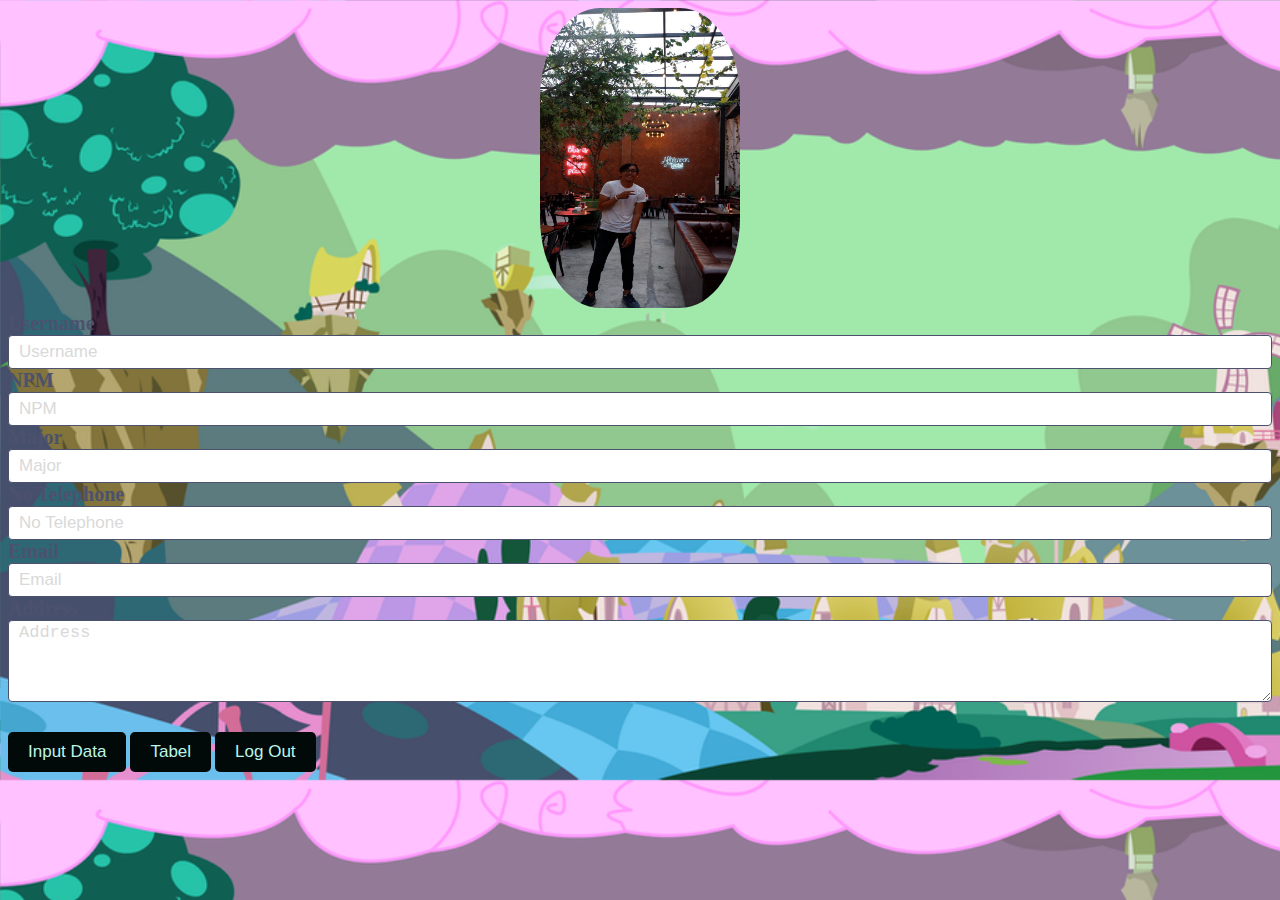
<file: index.html>
<!DOCTYPE html>
<html lang="en">
<head>
    <meta charset="UTF-8">
    <meta name="viewport" content="width=device-width, initial-scale=1.0">
    <meta http-equiv="X-UA-Compatible" content="ie=edge">
    <title>Index</title>
    <meta charset="utf-8">
    <title>Register Form Start</title>
    <link rel="stylesheet" href="index.css">
    <div class= "prof1">
            <img class="prof" src="yeay.jpeg" alt="">
    </div>
    
</head>
<body>
                  <!-- body -->
            <div class="form-body">
    
                <!-- username -->
                <div class="horizontal-group">
                  
                        <label for="username" class="label-title">Username </label>
                        <input type="text" id="username" class="form-input" placeholder="Username" required="required">
                     
                    </div>

                <!-- NPM -->
            <div class="horizontal-group">
              
                    <label for="NPM" class="label-title">NPM </label>
                    <input type="number" id="NPM" class="form-input" placeholder="NPM" required="required">  

                <!-- Major -->
            <div class="horizontal-group">
              
                    <label for="Major" class="label-title">Major </label>
                    <input type="text" id="Major" class="form-input" placeholder="Major" required="required">           
            </div>

            <!-- No Telephone -->
            <div class="horizontal-group">
              
                    <label for="No Telephone" class="label-title">No Telephone </label>
                    <input type="number" id="No Telephone" class="form-input" placeholder="No Telephone" required="required">           
            </div>
  
            <!-- Email -->
            <div class="horizontal-group">
              
                    <label for="Email" class="label-title">Email </label>
                    <input type="text" id="Email" class="form-input" placeholder="Email" required="required">           
            </div>

            <!-- Address -->
            <div class="form-group">
              <label for="choose-file" class="label-title">Address</label>
              <textarea class="form-input" rows="4" cols="50" placeholder="Address" style="height:auto"></textarea>
            </div>
          </div>
          
<!--navbar-->
<nav class="navbar">
    <ul>
            <li style="float: right; margin-right: -15%;">
               
                </li>
                </ul>
                </nav>
                <!--batas navbar-->

                <body>

                </body>

                <html>
        
    <!-- footer -->
    <div class="form-footer">
            <a href="InputData.html"><input class="btn" type="button" value="Input Data"></a>
            <a href="Tabel.html"><input class="btn" type="button" value="Tabel"></a>
            <a href="Login.html"><input class="btn" type="button" value="Log Out"></a>
        </a>
      </div>
  </div>
    </form>

</body>
</html>
</file>
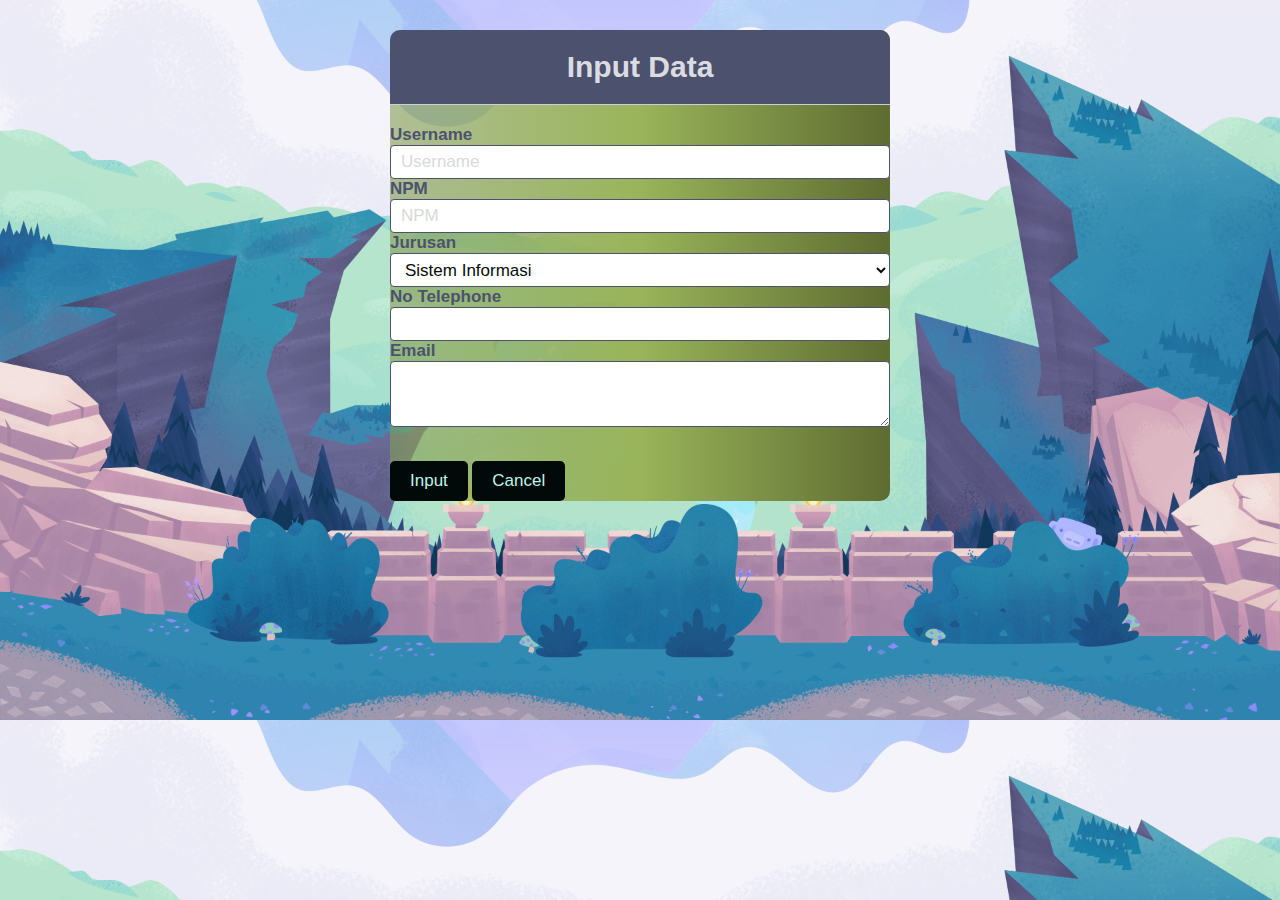
<file: InputData.html>
<!DOCTYPE html>
<html lang="en">
<head>
    <meta charset="UTF-8">
    <meta name="viewport" content="width=device-width, initial-scale=1.0">
    <meta http-equiv="X-UA-Compatible" content="ie=edge">
    <title>Register</title>
    <meta charset="utf-8">
    <title>Register Form Start</title>
    <link rel="stylesheet" href="InputData.css">
</head>
<body>
    <form class="signup-form" action="/InputData" method="post">

        <!-- header -->
        <div class="form-header">
          <h1>Input Data</h1>
        </div>
  
        <!-- body -->
        <div class="form-body">

            <!-- username -->
            <div class="horizontal-group">
              
                    <label for="username" class="label-title">Username </label>
                    <input type="text" id="username" class="form-input" placeholder="Username" required="required">
                 
                </div>

            <!-- NPM -->
            <div class="horizontal-group">
              
                    <label for="NPM" class="label-title">NPM </label>
                    <input type="NPM" id="NPM" class="form-input" placeholder="NPM" required="required">  
                    
            <!-- jurusan -->
          <div class="horizontal-group">
            
                <label class="label-title">Jurusan</label>
                <select class="form-input" id="level" >
                  <option value="B">Sistem Informasi</option>
                  <option value="I">Informatika</option>
                </select>
            </div>

            <!-- No Telephone -->
            <div class="horizontal-group">
              
                    <label for="No Telephone" class="label-title">No Telephone </label>
                    <input type="No Telephone" id="No Telephone" class="form-input" placeholder="" required="required">           
            </div>
  
            <!-- Email -->
            <div class="form-group">
              <label for="choose-file" class="label-title">Email</label>
              <textarea class="form-input" rows="3" cols="50" style="height:auto"></textarea>
            </div>
          </div>
    
          <!-- footer -->
          <div class="form-footer">
            <a href="index.html"><input class="btn" type="button" value="Input"></a>
            <a href="Index.html"><input class="btn" type="button" value="Cancel"></a>
            </a>
          </div>
      </div>
        </form>
    
  </body>
  </html>
</file>
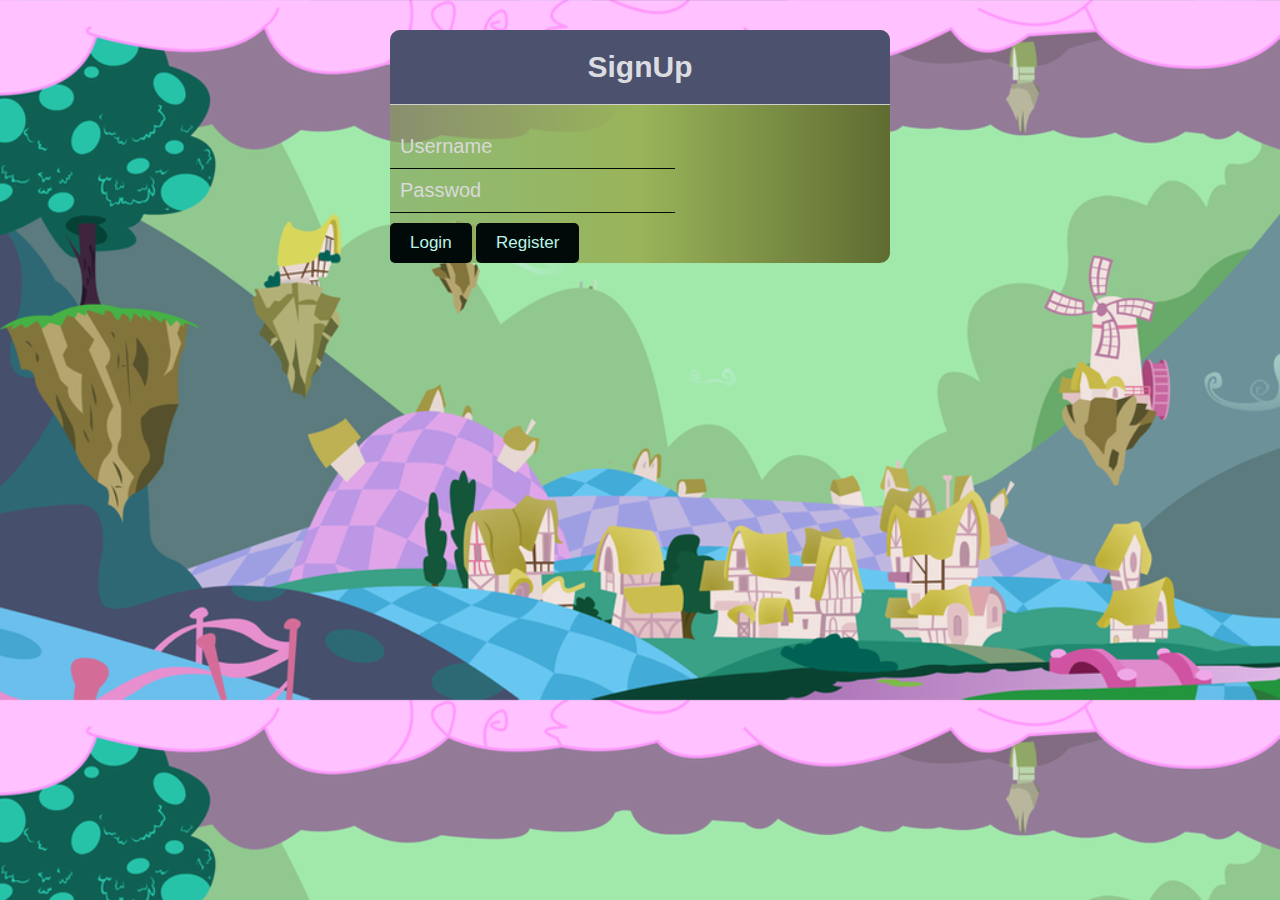
<file: Login.html>
<!DOCTYPE html>
<html lang="en">

<head>
    <meta charset="UTF-8">
    <meta name="viewport" content="width=device-width, initial-scale=1.0">
    <meta http-equiv="X-UA-Compatible" content="ie=edge">
    <title>SignUp</title>
    <meta charset="utf-8">
    <title>Register Form Start</title>
    <link rel="stylesheet" href="Login.css">
</head>

<body>
    <form class="signup-form" action="/Login" method="post">

        <!-- header -->
        <div class="form-header">
            <h1>SignUp</h1>
        </div>

        <!-- input-->
<input type="text" name="" id="" placeholder="Username"><br>
<input type="password" name="" id="" placeholder="Passwod">
        <!--batas input-->



        <!-- body -->
        <div class="form-body">

            <!-- nama -->
            <!-- <div class="horizontal-group">

                <label for="Nama" class="label-title">Nama</label>
                <input type="text" id="Enter Your Name" class="form-input" placeholder="Nama" required="required" /> -->

            <!-- password -->

                <!-- <label for="password" class="label-title">Password </label>
                <input type="password" id="password" class="form-input" placeholder="Enter Your Password"
                    required="required">

            </div> -->
            <!-- footer -->
            <div class="form-footer">

                <a href="index.html"><input class="btn" type="button" value="Login"></a>

                <a href="Register.html"><input class="btn" type="button" value="Register"></a>
                </a>
            </div>
        </div>
    </form>

</body>

</html>
</file>
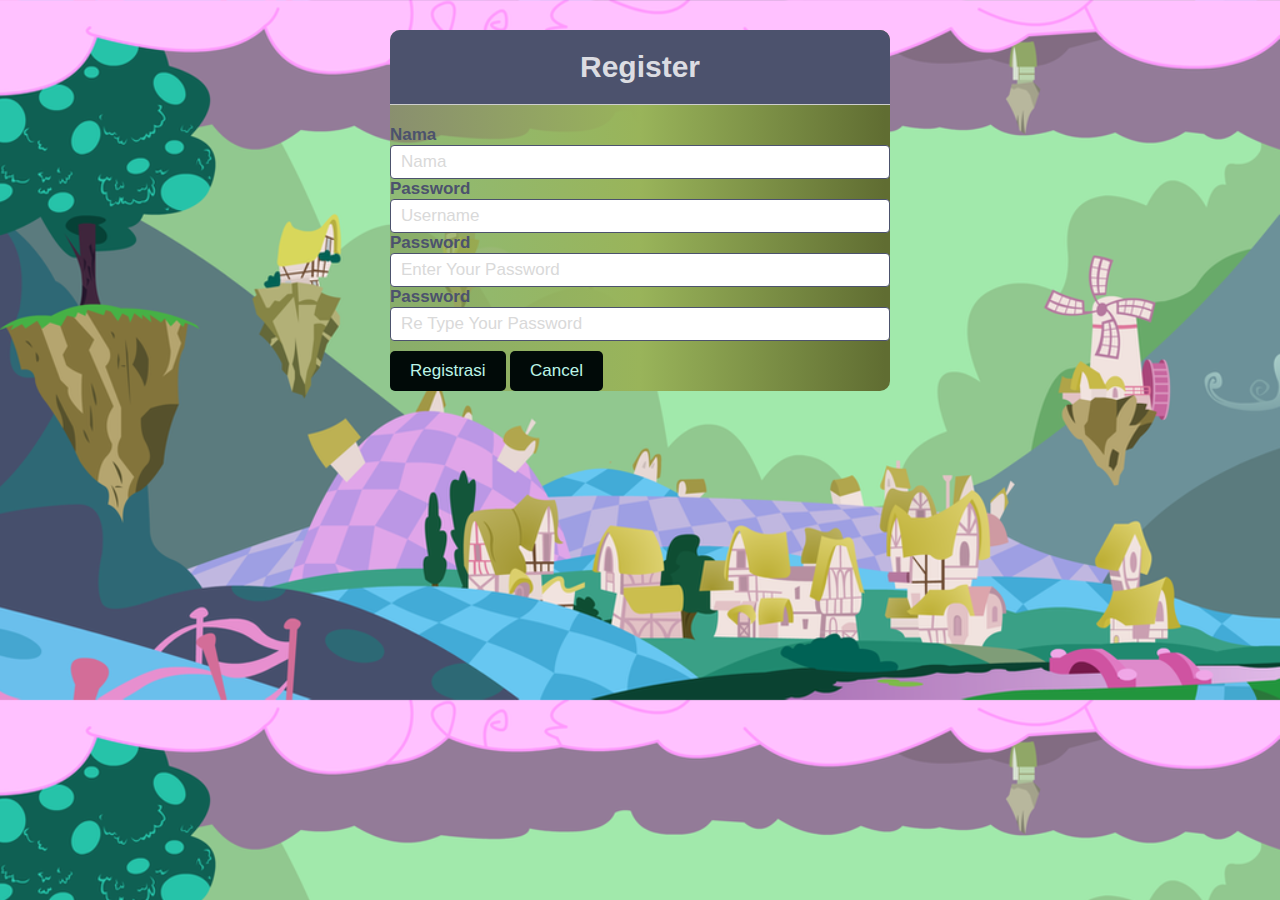
<file: Register.html>
<!DOCTYPE html>
<html lang="en">
<head>
    <meta charset="UTF-8">
    <meta name="viewport" content="width=device-width, initial-scale=1.0">
    <meta http-equiv="X-UA-Compatible" content="ie=edge">
    <title>Register</title>
    <meta charset="utf-8">
    <title>Register Form Start</title>
    <link rel="stylesheet" href="Login.css">
</head>
<body>
    <form class="signup-form" action="/Register" method="post">

        <!-- header -->
        <div class="form-header">
          <h1>Register</h1>
        </div>
  
        <!-- body -->
        <div class="form-body">

            <!-- nama -->
          <div class="horizontal-group">
           
                <label for="Nama" class="label-title">Nama</label>
                <input type="text" id="Enter Your Name" class="form-input" placeholder="Nama" required="required" />
             
            </div>

            <!-- username -->
            <div class="horizontal-group">
              
                    <label for="username" class="label-title">Password </label>
                    <input type="text" id="username" class="form-input" placeholder="Username" required="required">
                 
                </div>
    
            <!-- password -->
            <div class="horizontal-group">
              
                <label for="password" class="label-title">Password </label>
                <input type="password" id="password" class="form-input" placeholder="Enter Your Password" required="required">
             
            </div>
    
            <!-- re type password -->
            <div class="horizontal-group">
              
                    <label for="re type password" class="label-title">Password </label>
                    <input type="password" id="password" class="form-input" placeholder="Re Type Your Password" required="required">
                 
                </div>
    
          <!-- footer -->
          <div class="form-footer">
            <button type="submit" class="btn">Registrasi</button>
            <a href="Tabel.html"></a>
            <a href="Login.html"><input class="btn" type="button" value="Cancel"></a>
            </a>
          </div>
      </div>
        </form>
    
  </body>
  </html>
</file>
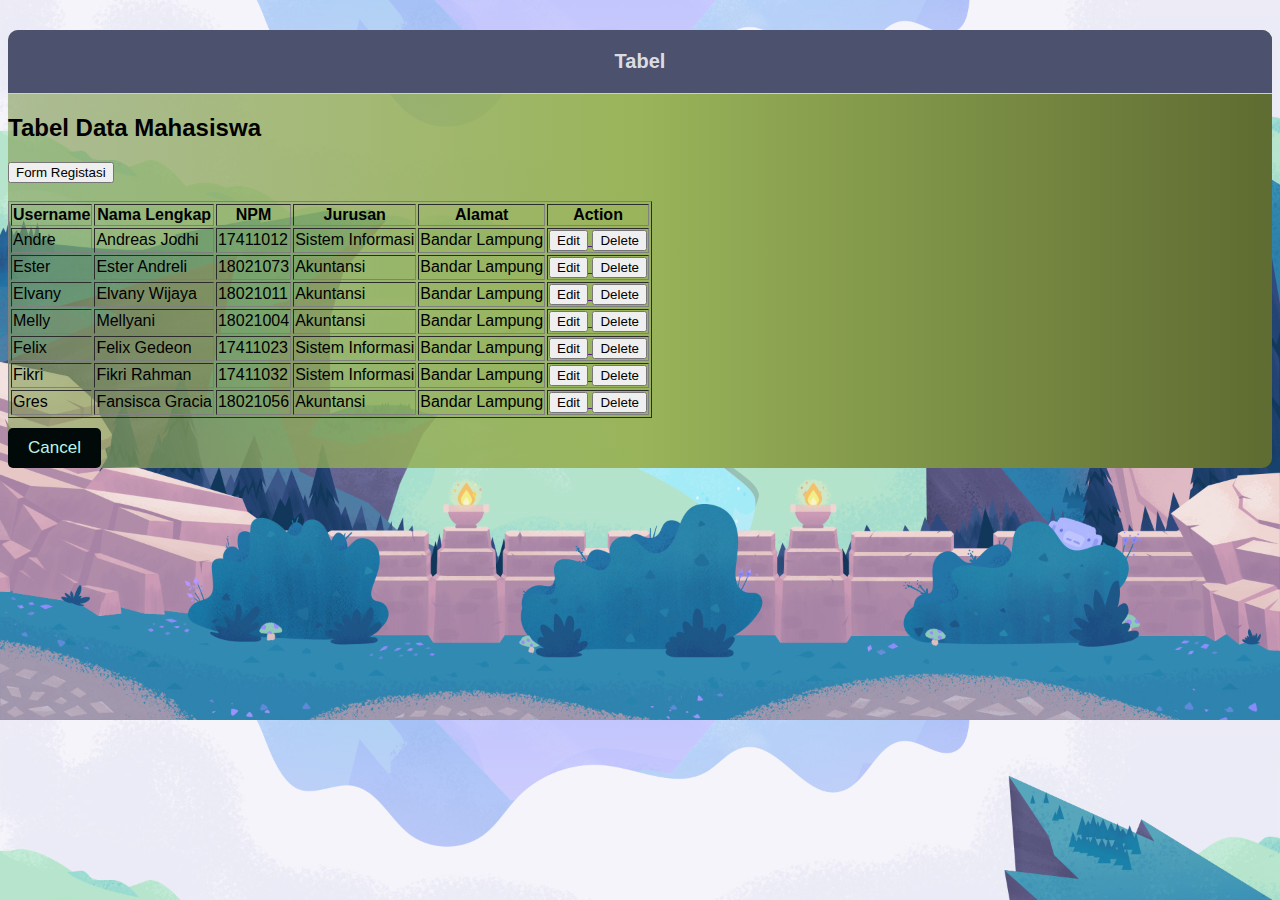
<file: Tabel.html>
<!DOCTYPE html>
<html lang="en">
<head>
    <meta charset="UTF-8">
    <meta name="viewport" content="width=device-width, initial-scale=1.0">
    <meta http-equiv="X-UA-Compatible" content="ie=edge">
    <title>Tabel Data Mahasiswa</title>
    <meta charset="utf-8">
    <title>Register Form Start</title>
    <link rel="stylesheet" href="Tabel.css">
</head>
<body>
    <form class="signup-form" action="/Tabel Data Mahasiswa" method="post">

        <!-- header -->
        <div class="form-header">
          <h1>Tabel</h1>
        </div>
  
        <!-- body -->
        <div class="form-body">

                <body>
                        <div class="container">
                            <div class="header-page">
                                <h2>Tabel Data Mahasiswa</h2>
                            </div>
                            <a href="form.html">
                                <button class="btnutama">Form Registasi</button>
                            </a><br><br>
                    
                            <table border="1">
                                <thead>
                                    <tr>
                                        <th>Username</th>
                                        <th>Nama Lengkap</th>
                                        <th>NPM</th>
                                        <th>Jurusan</th>
                                        <th>Alamat</th>
                                        <th>Action</th>
                                    </tr>
                                </thead>
                    
                                <tr>
                                    <td>Andre</td>
                                    <td>Andreas Jodhi</td>
                                    <td>17411012</td>
                                    <td> Sistem Informasi</td>
                                    <td> Bandar Lampung</td>
                                    <td>
                                        <a href="">
                                            <button class="btnutama">Edit</button>
                                        </a>
                                        <a href="">
                                            <button class="btndanger">Delete</button>
                                        </a>
                                    </td>
                                </tr>

                                <tr>
                                        <td>Ester</td>
                                        <td>Ester Andreli</td>
                                        <td>18021073</td>
                                        <td> Akuntansi</td>
                                        <td> Bandar Lampung</td>
                                        <td>
                                            <a href="">
                                                <button class="btnutama">Edit</button>
                                            </a>
                                            <a href="">
                                                <button class="btndanger">Delete</button>
                                            </a>
                                        </td>
                                    </tr>

                                    <tr>
                                            <td>Elvany</td>
                                            <td>Elvany Wijaya</td>
                                            <td>18021011</td>
                                            <td> Akuntansi</td>
                                            <td> Bandar Lampung</td>
                                            <td>
                                                <a href="">
                                                    <button class="btnutama">Edit</button>
                                                </a>
                                                <a href="">
                                                    <button class="btndanger">Delete</button>
                                                </a>
                                            </td>
                                        </tr>
                                        <tr>
                                                <td>Melly</td>
                                                <td>Mellyani</td>
                                                <td>18021004</td>
                                                <td> Akuntansi</td>
                                                <td> Bandar Lampung</td>
                                                <td>
                                                    <a href="">
                                                        <button class="btnutama">Edit</button>
                                                    </a>
                                                    <a href="">
                                                        <button class="btndanger">Delete</button>
                                                    </a>
                                                </td>
                                            </tr>
                                <tr>
                                    <td>Felix</td>
                                    <td>Felix Gedeon</td>
                                    <td>17411023</td>
                                    <td> Sistem Informasi</td>
                                    <td> Bandar Lampung</td>
                                    <td>
                                        <a href="">
                                            <button onclick="return hapus()" class="btnutama">Edit</button>
                                        </a>
                                        <a href="">
                                            <button onclick="return hapus()" class="btndanger">Delete</button>
                                        </a>
                                    </td>
                                </tr>
                                <td>Fikri</td>
                                    <td>Fikri Rahman</td>
                                    <td>17411032</td>
                                    <td> Sistem Informasi</td>
                                    <td> Bandar Lampung</td>
                                    <td>
                                        <a href="">
                                            <button class="btnutama">Edit</button>
                                        </a>
                                        <a href="">
                                            <button class="btndanger">Delete</button>

                                            <tr>
                                                    <td>Gres</td>
                                                    <td>Fansisca Gracia</td>
                                                    <td>18021056</td>
                                                    <td> Akuntansi</td>
                                                    <td> Bandar Lampung</td>
                                                    <td>
                                                        <a href="">
                                                            <button class="btnutama">Edit</button>
                                                        </a>
                                                        <a href="">
                                                            <button class="btndanger">Delete</button>
                                                        </a>
                                                    </td>
                                                </tr>
                                        </a>
                                    </td>
                                </tr>
                            </table>
                        </div>
                    </body>


            <!-- footer -->
          <div class="form-footer">
<a href="Index.html"><input class="btn" type="button" value="Cancel"></a>
            </a>
          </div>
      </div>
        </form>
    
  </body>
  </html>
</file>
<file: index.css>
body {
    background: #e2e5e7cc;;
  }
  
  .signup-form {
    font-family: sans-serif;
    widows: 100px;
    margin:30px auto;
    background:linear-gradient(to right, #839c549a 0%, #99b45a 50%, #606d32 99%);
    border-radius: 10px;
  }

  /* Header */
 
  .form-header  {
    background-color: rgb(76, 82, 109);
    border-top-left-radius: 10px;
    border-top-right-radius: 10px;
  }
 
  .form-header h1 {
    font-size: 20px;
    text-align:center;
    color:rgba(240, 240, 243, 0.897);
    padding:20px 0;
    border-bottom:1px solid #dfe0dae1;
  } 
  
 
  /* Body */

 body {
    background: url(backbackground.png);
    background-size: cover;
 }
 .form-group{
    margin-bottom:10px;
  }
  
  .form-body .label-title {
    color: rgb(76, 82, 109);
    font-size: 20px;
    font-weight: bold;
  }
  
  .form-body .form-input {
      font-size: 17px;
      box-sizing: border-box;
      width: 100%;
      height: 34px; 
      padding-left: 10px;
      padding-right: 10px;
      color: #0a0a0a;
      text-align: left;
      border: 1px solid  rgb(76, 82, 109);
      border-radius: 4px;
      background: white;
      outline: none;
  }
  
  
  .horizontal-group {
    float: center;
    widows: 25%;
  }
  
  input[type="file"] {
    outline: none;
    cursor:pointer;
    font-size: 17px;
  }
  
  #range-label {
    width:15%;
    padding:5px;
    background-color: #1BBA93;
    color:white;
    border-radius: 5px;
    font-size: 17px;
    position: relative;
    top:-8px;
  }
  
  ::-webkit-input-placeholder  {
    color:#d9d9d9;
  }

 .btn {
    margin-top:10px; 
    display:inline-block;
    padding:10px 20px;
    background-color: rgb(1, 10, 8);
    font-size:17px;
    border:none;
    border-radius:5px;
    color:#bcf5e7;
    cursor:pointer;
 }
 
 .btn:hover {
   background-color: #010708;
   color:white;
 }
 .prof{
     width: 200px;
     height: 300px;
     border-radius: 30%;
     overflow: hidden;
    
 }
 .prof1{
     text-align: center; 
 }
</file>
<file: InputData.css>
body {
    background: #e2e5e7cc;;
  }
  
  .signup-form {
    font-family: sans-serif;
    width:500px;
    margin:30px auto;
    background:linear-gradient(to right, #839c549a 0%, #99b45a 50%, #606d32 99%);
    border-radius: 10px;
  }

  /* Header */
 
  .form-header  {
    background-color: rgb(76, 82, 109);
    border-top-left-radius: 10px;
    border-top-right-radius: 10px;
  }
 
  .form-header h1 {
    font-size: 30px;
    text-align:center;
    color:rgba(240, 240, 243, 0.897);
    padding:20px 0;
    border-bottom:1px solid #dfe0dae1;
  } 
  
 
  /* Body */

 body {
    background: url(abcde.jpg);
    background-size: cover;
 }
 .form-group{
    margin-bottom:20px;
  }
  
  .form-body .label-title {
    color: rgb(76, 82, 109);
    font-size: 17px;
    font-weight: bold;
  }
  
  .form-body .form-input {
      font-size: 17px;
      box-sizing: border-box;
      width: 100%;
      height: 34px; 
      padding-left: 10px;
      padding-right: 10px;
      color: #0a0a0a;
      text-align: left;
      border: 1px solid  rgb(76, 82, 109);
      border-radius: 4px;
      background: white;
      outline: none;
  }
  
  
  .horizontal-group {
    float: center;
    widows: 25%;
  }
  
  input[type="file"] {
    outline: none;
    cursor:pointer;
    font-size: 17px;
  }
  
  #range-label {
    width:15%;
    padding:5px;
    background-color: #1BBA93;
    color:white;
    border-radius: 5px;
    font-size: 17px;
    position: relative;
    top:-8px;
  }
  
  ::-webkit-input-placeholder  {
    color:#d9d9d9;
  }

 .btn {
    margin-top:10px; 
    display:inline-block;
    padding:10px 20px;
    background-color: rgb(1, 10, 8);
    font-size:17px;
    border:none;
    border-radius:5px;
    color:#bcf5e7;
    cursor:pointer;
 }
 
 .btn:hover {
   background-color: #010708;
   color:white;
 }
</file>
<file: Login.css>
body {
    background: #e2e5e7cc;;
  }
  
  .signup-form {
    font-family: sans-serif;
    width:500px;
    margin:30px auto;
    background:linear-gradient(to right, #839c549a 0%, #99b45a 50%, #606d32 99%);
    border-radius: 10px;
  }

  /* Header */
 
  .form-header  {
    background-color: rgb(76, 82, 109);
    border-top-left-radius: 10px;
    border-top-right-radius: 10px;
  }
 
  .form-header h1 {
    font-size: 30px;
    text-align:center;
    color:rgba(240, 240, 243, 0.897);
    padding:20px 0;
    border-bottom:1px solid #dfe0dae1;
  } 

  /* Body */

 body {
    background: url(backbackground.png);
    background-size: cover;
 }

 .form-group{
    margin-bottom:20px;
  }
  
  .form-body .label-title {
    color: rgb(76, 82, 109);
    font-size: 17px;
    font-weight: bold;
  }
  
  .form-body .form-input {
      font-size: 17px;
      box-sizing: border-box;
      width: 100%;
      height: 34px; 
      padding-left: 10px;
      padding-right: 10px;
      color: #0a0a0a;
      text-align: left;
      border: 1px solid  rgb(76, 82, 109);
      border-radius: 4px;
      background: white;
      outline: none;
  }
  
  .horizontal-group {
    float: center;
    widows: 25%;
  }
  
.form-input {
    outline: none;
    cursor:pointer;
    font-size: 17px;
    width: 100%;
    text-align: center;
    background: transparent;
  }
  
  #range-label {
    width:15%;
    padding:5px;
    background-color: #1BBA93;
    color:white;
    border-radius: 5px;
    font-size: 17px;
    position: relative;
    top:-8px;
  }
  
  ::-webkit-input-placeholder  {
    color:#d9d9d9;
  }

 .btn {
    margin-top:10px; 
    display:inline-block;
    padding:10px 20px;
    background-color: rgb(1, 10, 8);
    font-size:17px;
    border:none;
    border-radius:5px;
    color:#bcf5e7;
    cursor:pointer;
 }

 input {
     background: transparent;
     border: none;
     border-bottom: 1px solid rgb(1, 10, 5);
     font-size: 20px;
     font-weight: 100px;
     padding: 10px;
 }
 
 .btn:hover {
   background-color: #010708;
   color:white;
 }
</file>
<file: Tabel.css>
body {
    background: #e2e5e7cc;;
  }
  
  .signup-form {
    font-family: sans-serif;
    widows: 100px;
    margin:30px auto;
    background:linear-gradient(to right, #839c549a 0%, #99b45a 50%, #606d32 99%);
    border-radius: 10px;
  }

  /* Header */
 
  .form-header  {
    background-color: rgb(76, 82, 109);
    border-top-left-radius: 10px;
    border-top-right-radius: 10px;
  }
 
  .form-header h1 {
    font-size: 20px;
    text-align:center;
    color:rgba(240, 240, 243, 0.897);
    padding:20px 0;
    border-bottom:1px solid #dfe0dae1;
  } 
  
 
  /* Body */

 body {
    background: url(abcde.jpg);
    background-size: cover;
 }
 .form-group{
    margin-bottom:10px;
  }
  
  .form-body .label-title {
    color: rgb(76, 82, 109);
    font-size: 20px;
    font-weight: bold;
  }
  
  .form-body .form-input {
      font-size: 17px;
      box-sizing: border-box;
      width: 100%;
      height: 34px; 
      padding-left: 10px;
      padding-right: 10px;
      color: #0a0a0a;
      text-align: left;
      border: 1px solid  rgb(76, 82, 109);
      border-radius: 4px;
      background: white;
      outline: none;
  }
  
  
  .horizontal-group {
    float: center;
    widows: 25%;
  }
  
  input[type="file"] {
    outline: none;
    cursor:pointer;
    font-size: 17px;
  }
  
  #range-label {
    width:15%;
    padding:5px;
    background-color: #1BBA93;
    color:white;
    border-radius: 5px;
    font-size: 17px;
    position: relative;
    top:-8px;
  }
  
  ::-webkit-input-placeholder  {
    color:#d9d9d9;
  }

 .btn {
    margin-top:10px; 
    display:inline-block;
    padding:10px 20px;
    background-color: rgb(1, 10, 8);
    font-size:17px;
    border:none;
    border-radius:5px;
    color:#bcf5e7;
    cursor:pointer;
 }
 
 .btn:hover {
   background-color: #010708;
   color:white;
 }
</file>
